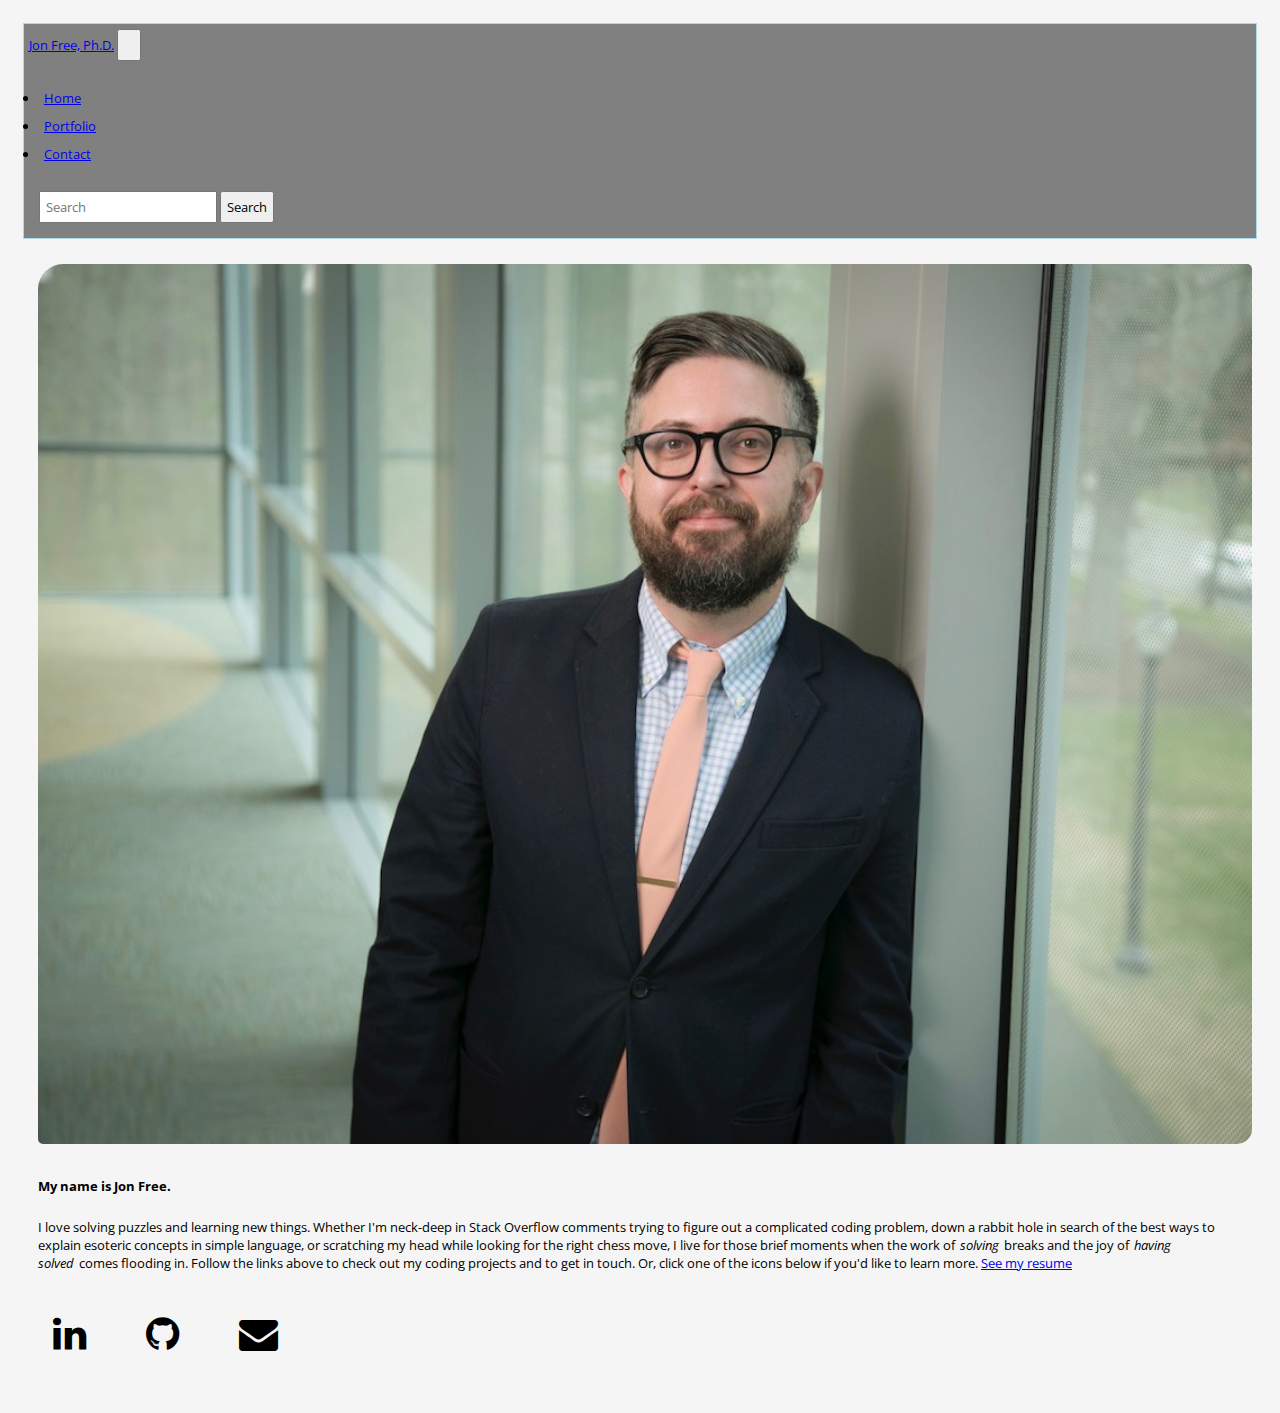
<file: index.html>
<!DOCTYPE html>
<html lang="en">
<head>
    <meta charset="UTF-8">
    <meta name="viewport" content="width=device-width, initial-scale=1.0">

    <title>Jon Free, Ph.D.</title>

    <!-- Bootstrap CSS -->
    <link rel="stylesheet" href="https://cdn.jsdelivr.net/npm/bootstrap@4.5.3/dist/css/bootstrap.min.css" integrity="sha384-TX8t27EcRE3e/ihU7zmQxVncDAy5uIKz4rEkgIXeMed4M0jlfIDPvg6uqKI2xXr2" crossorigin="anonymous">
    
    <!-- My CSS -->
    <link rel="stylesheet" href="style.css">

    <!-- Google fonts -->
    <link rel="preconnect" href="https://fonts.gstatic.com">
    <link href="https://fonts.googleapis.com/css2?family=Open+Sans:wght@300&display=swap" rel="stylesheet">

    <!-- Social media icon library -->
    <link rel="stylesheet" href="https://cdnjs.cloudflare.com/ajax/libs/font-awesome/4.7.0/css/font-awesome.min.css"> 
</head>

<header>    
  <!-- Navigation bar -->
  <nav class="navbar navbar-expand-lg navbar-light bg-light">
    <a class="navbar-brand" href="#">Jon Free, Ph.D.</a>
    <button class="navbar-toggler" type="button" data-toggle="collapse" data-target="#navbarSupportedContent" aria-controls="navbarSupportedContent" aria-expanded="false" aria-label="Toggle navigation">
      <span class="navbar-toggler-icon"></span>
    </button>
  
    <section class="collapse navbar-collapse" id="navbarSupportedContent">
      <ul class="navbar-nav mr-auto">
        <li class="nav-item active">
          <a class="nav-link" href="index.html">Home <span class="sr-only">(current)</span></a>
        </li>
        
        <li class="nav-item">
          <a class="nav-link" href="portfolio.html">Portfolio</a>
        </li>

        <li class="nav-item">
          <a class="nav-link" href="contact.html">Contact</a>
        </li>

      </ul>
      <form class="form-inline my-2 my-lg-0">
        <input class="form-control mr-sm-2" type="search" placeholder="Search" aria-label="Search">
        <button class="btn btn-outline-success my-2 my-sm-0" type="submit">Search</button>
      </form>
    </section>
  </nav>
</header>

<main class="container">
      <!-- First row -->
      <section class="row">
        <section class="col-md-6">
          <img src="headshot.jpg" alt="A picture of me smiling in a suit, standing next to a long row of windows.">
        </section>

        <section class="col-md-6">
         <h1>My name is Jon Free.</h1>
         
          <p>I love solving puzzles and learning new things. Whether I'm neck-deep in Stack Overflow comments trying to figure out a complicated coding problem, down a rabbit hole in search of the best ways to explain esoteric concepts in simple language, or scratching my head while looking for the right chess move, I live for those brief moments when the work of<i>solving</i>breaks and the joy of<i>having solved</i>comes flooding in. Follow the links above to check out my coding projects and to get in touch. Or, click one of the icons below if you'd like to learn more. <a href="Resume.pdf">See my resume</a></p>
          
           <!-- Connect icons -->
          <a href="https://www.linkedin.com/in/jon-free-334352a4/" class="fa fa-linkedin fa-3x"></a>
          <a href="https://github.com/freejonm" class="fa fa-github fa-3x"></a>
          <a href="mailto:freejonm@gmail.com" class="fa fa-envelope fa-3x"></a>
    
        </section>
      </section>

    <!-- Bootstrap scripts -->
    <script src="https://code.jquery.com/jquery-3.5.1.slim.min.js" integrity="sha384-DfXdz2htPH0lsSSs5nCTpuj/zy4C+OGpamoFVy38MVBnE+IbbVYUew+OrCXaRkfj" crossorigin="anonymous"></script>
    <script src="https://cdn.jsdelivr.net/npm/bootstrap@4.5.3/dist/js/bootstrap.bundle.min.js" integrity="sha384-ho+j7jyWK8fNQe+A12Hb8AhRq26LrZ/JpcUGGOn+Y7RsweNrtN/tE3MoK7ZeZDyx" crossorigin="anonymous"></script>    
    </main>

</html>
</file>
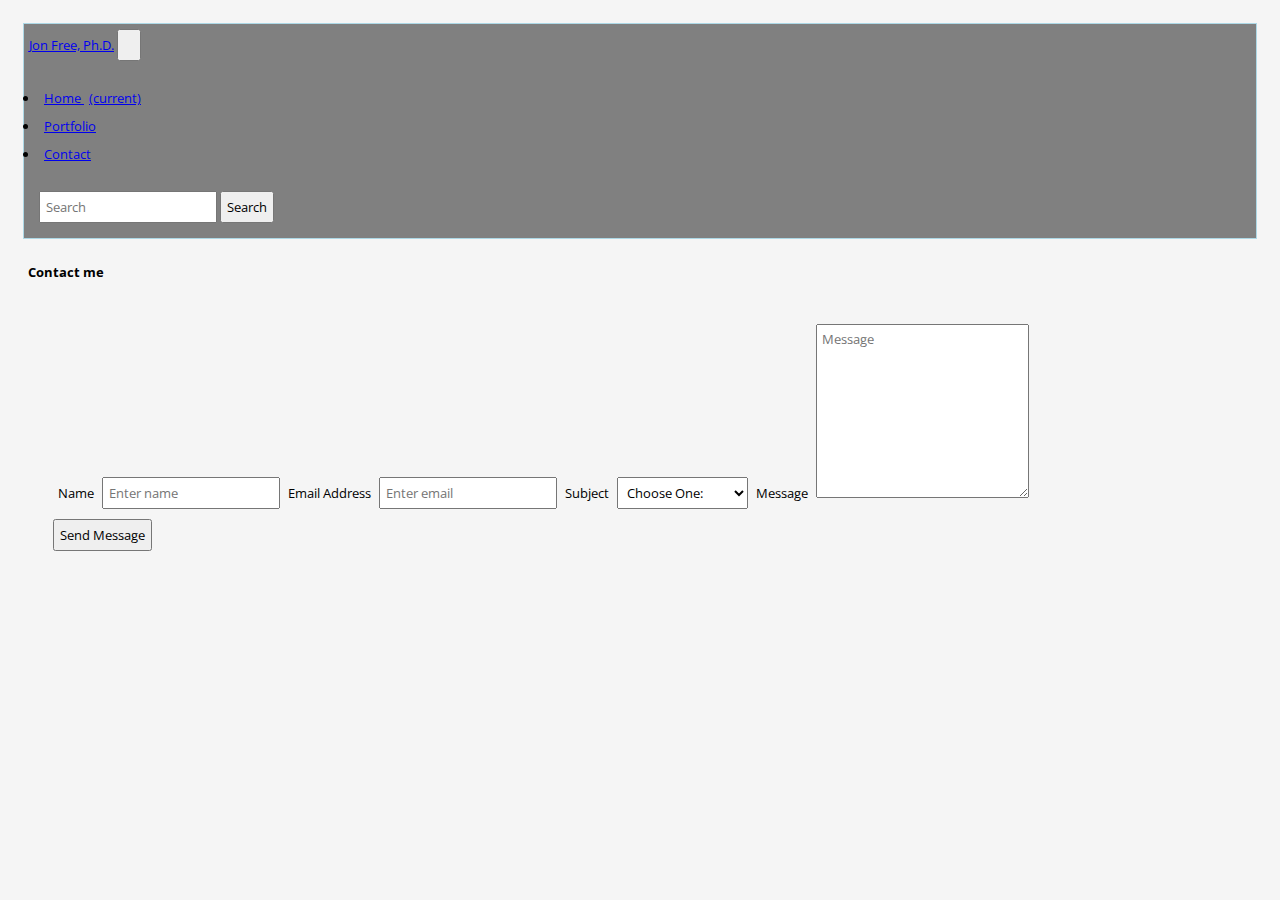
<file: contact.html>
<!DOCTYPE html>
<html lang="en">
<head>
    <meta charset="UTF-8">
    <meta name="viewport" content="width=device-width, initial-scale=1.0">

    <title>Jon Free, Ph.D.</title>

    <!-- Bootstrap CSS -->
   
    <link rel="stylesheet" href="https://cdn.jsdelivr.net/npm/bootstrap@4.5.3/dist/css/bootstrap.min.css" integrity="sha384-TX8t27EcRE3e/ihU7zmQxVncDAy5uIKz4rEkgIXeMed4M0jlfIDPvg6uqKI2xXr2" crossorigin="anonymous">
  

    <!-- My CSS -->
    <link rel="stylesheet" href="style.css">

    <!-- Google fonts -->
    <link rel="preconnect" href="https://fonts.gstatic.com">
    <link href="https://fonts.googleapis.com/css2?family=Open+Sans:wght@300&display=swap" rel="stylesheet">
</head>

<header>
    <!-- Navigation bar -->
    <nav class="navbar navbar-expand-lg navbar-light bg-light">
        <a class="navbar-brand" href="index.html">Jon Free, Ph.D.</a>
        <button class="navbar-toggler" type="button" data-toggle="collapse" data-target="#navbarSupportedContent" aria-controls="navbarSupportedContent" aria-expanded="false" aria-label="Toggle navigation">
      <span class="navbar-toggler-icon"></span>
        </button>
  
     <section class="collapse navbar-collapse" id="navbarSupportedContent">
      <ul class="navbar-nav mr-auto">
        <li class="nav-item active">
          <a class="nav-link" href="index.html">Home <span class="sr-only">(current)</span></a>
        </li>
        
        <li class="nav-item">
          <a class="nav-link" href="portfolio.html">Portfolio</a>
        </li>

        <li class="nav-item">
          <a class="nav-link" href="contact.html">Contact</a>
        </li>
      </ul>
      <form class="form-inline my-2 my-lg-0">
        <input class="form-control mr-sm-2" type="search" placeholder="Search" aria-label="Search">
        <button class="btn btn-outline-success my-2 my-sm-0" type="submit">Search</button>
      </form>
     </section>
    </nav>
</header>

<main class="container">
    <!-- Contact me form -->
    <h1>Contact me</h1>
        <section class="row">
            <section class="col-md-12">
                <section class="well well-sm">
                    <form>
                      <section class="row">
                        <section class="col-md-12">
                                <label for="name">Name</label>
                                  <input type="text" class="form-control" id="name" placeholder="Enter name" required="required">
                                <label for="email">Email Address</label>
                                  <input type="email" class="form-control" id="email" placeholder="Enter email" required="required">
                                <label for="subject">Subject</label>
                                  <select id="subject" name="subject" class="form-control" required="required">
                                    <option value="" selected="">Choose One:</option>
                                    <option value="service">Hi, how are you?</option>
                                  </select>
                                <label for="message">Message</label>
                                  <textarea name="message" id="message" class="form-control" rows="9" cols="25" required="required"
                                    placeholder="Message"></textarea>
                        </section>
                        <section class="col-md-12">
                            <button type="submit" class="btn btn-primary pull-right" id="btnContactUs">
                                Send Message</button>
                        </section>
                      </section>
                    </form>
                </section>
            </section>
        </section>
    
    
    <!-- Bootstrap scripts -->
    <script src="https://code.jquery.com/jquery-3.5.1.slim.min.js" integrity="sha384-DfXdz2htPH0lsSSs5nCTpuj/zy4C+OGpamoFVy38MVBnE+IbbVYUew+OrCXaRkfj" crossorigin="anonymous"></script>
    <script src="https://cdn.jsdelivr.net/npm/bootstrap@4.5.3/dist/js/bootstrap.bundle.min.js" integrity="sha384-ho+j7jyWK8fNQe+A12Hb8AhRq26LrZ/JpcUGGOn+Y7RsweNrtN/tE3MoK7ZeZDyx" crossorigin="anonymous"></script>    
</main>

</html>
</file>
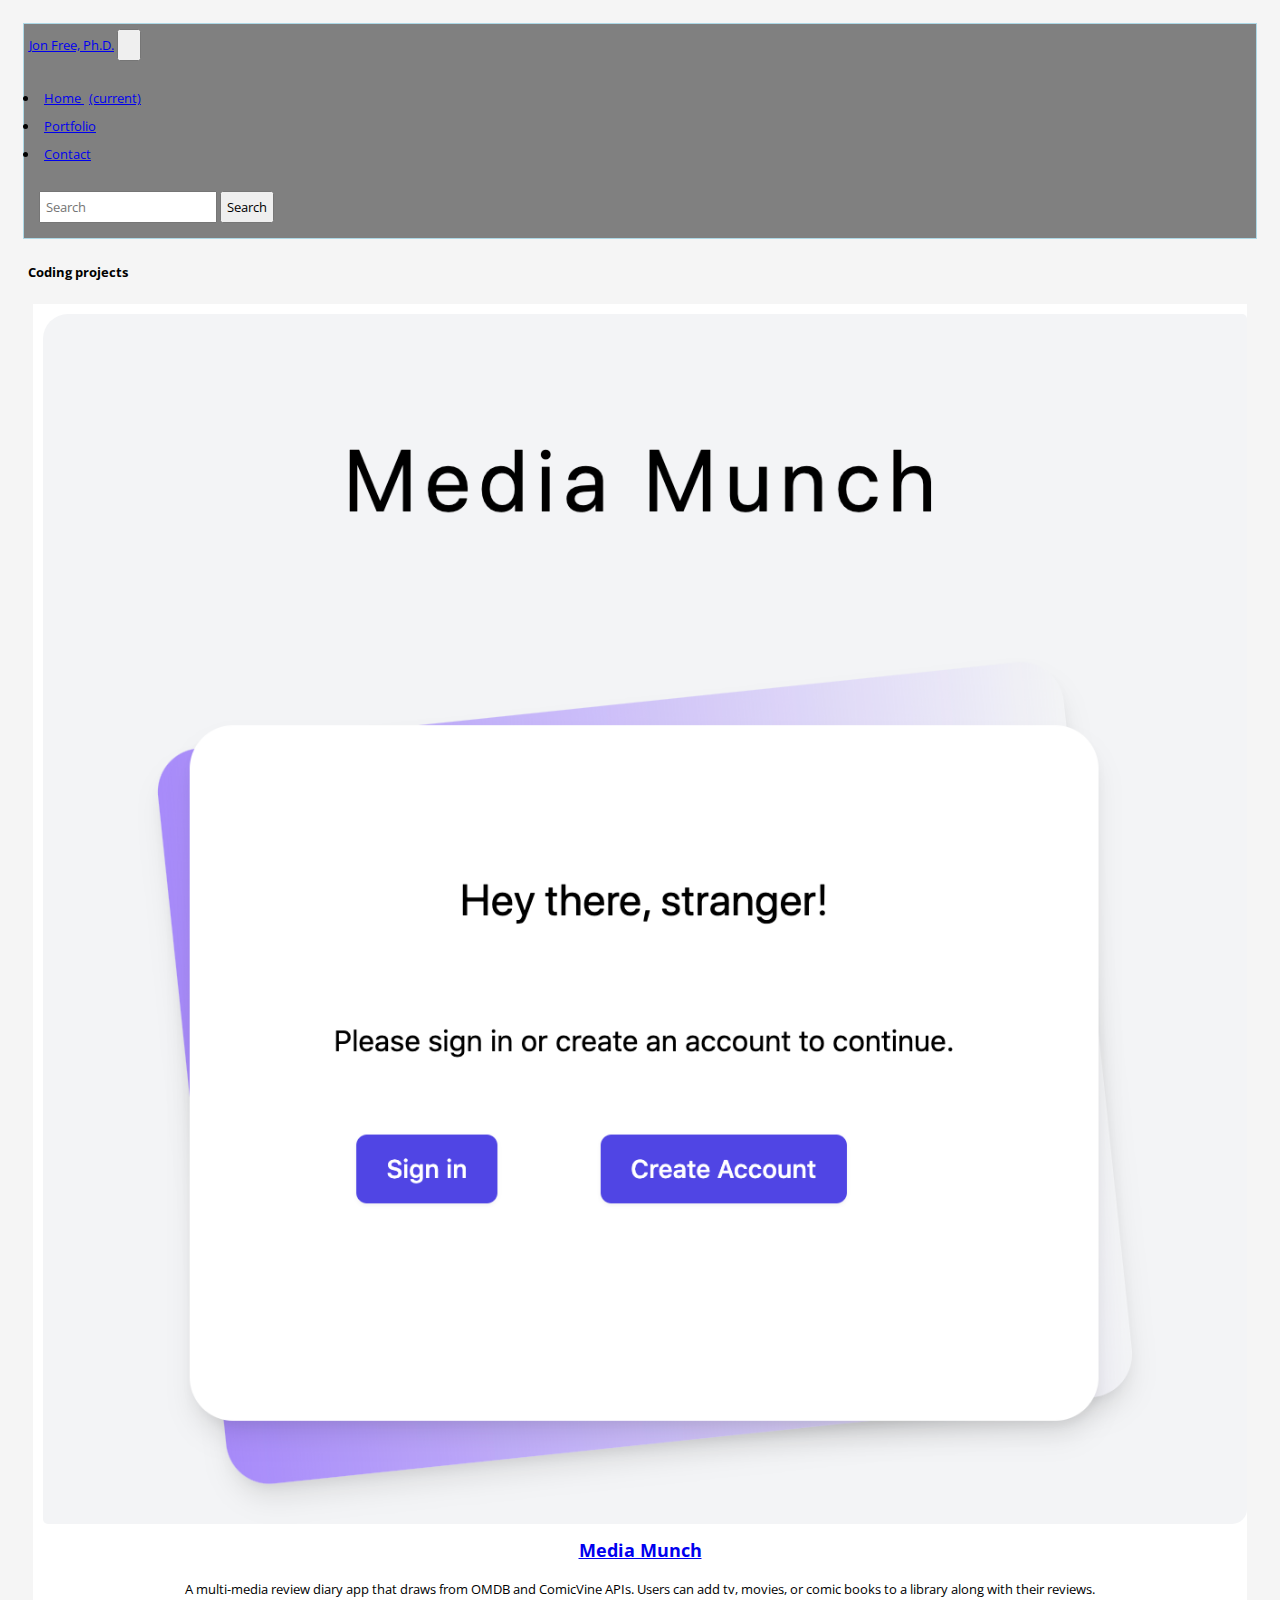
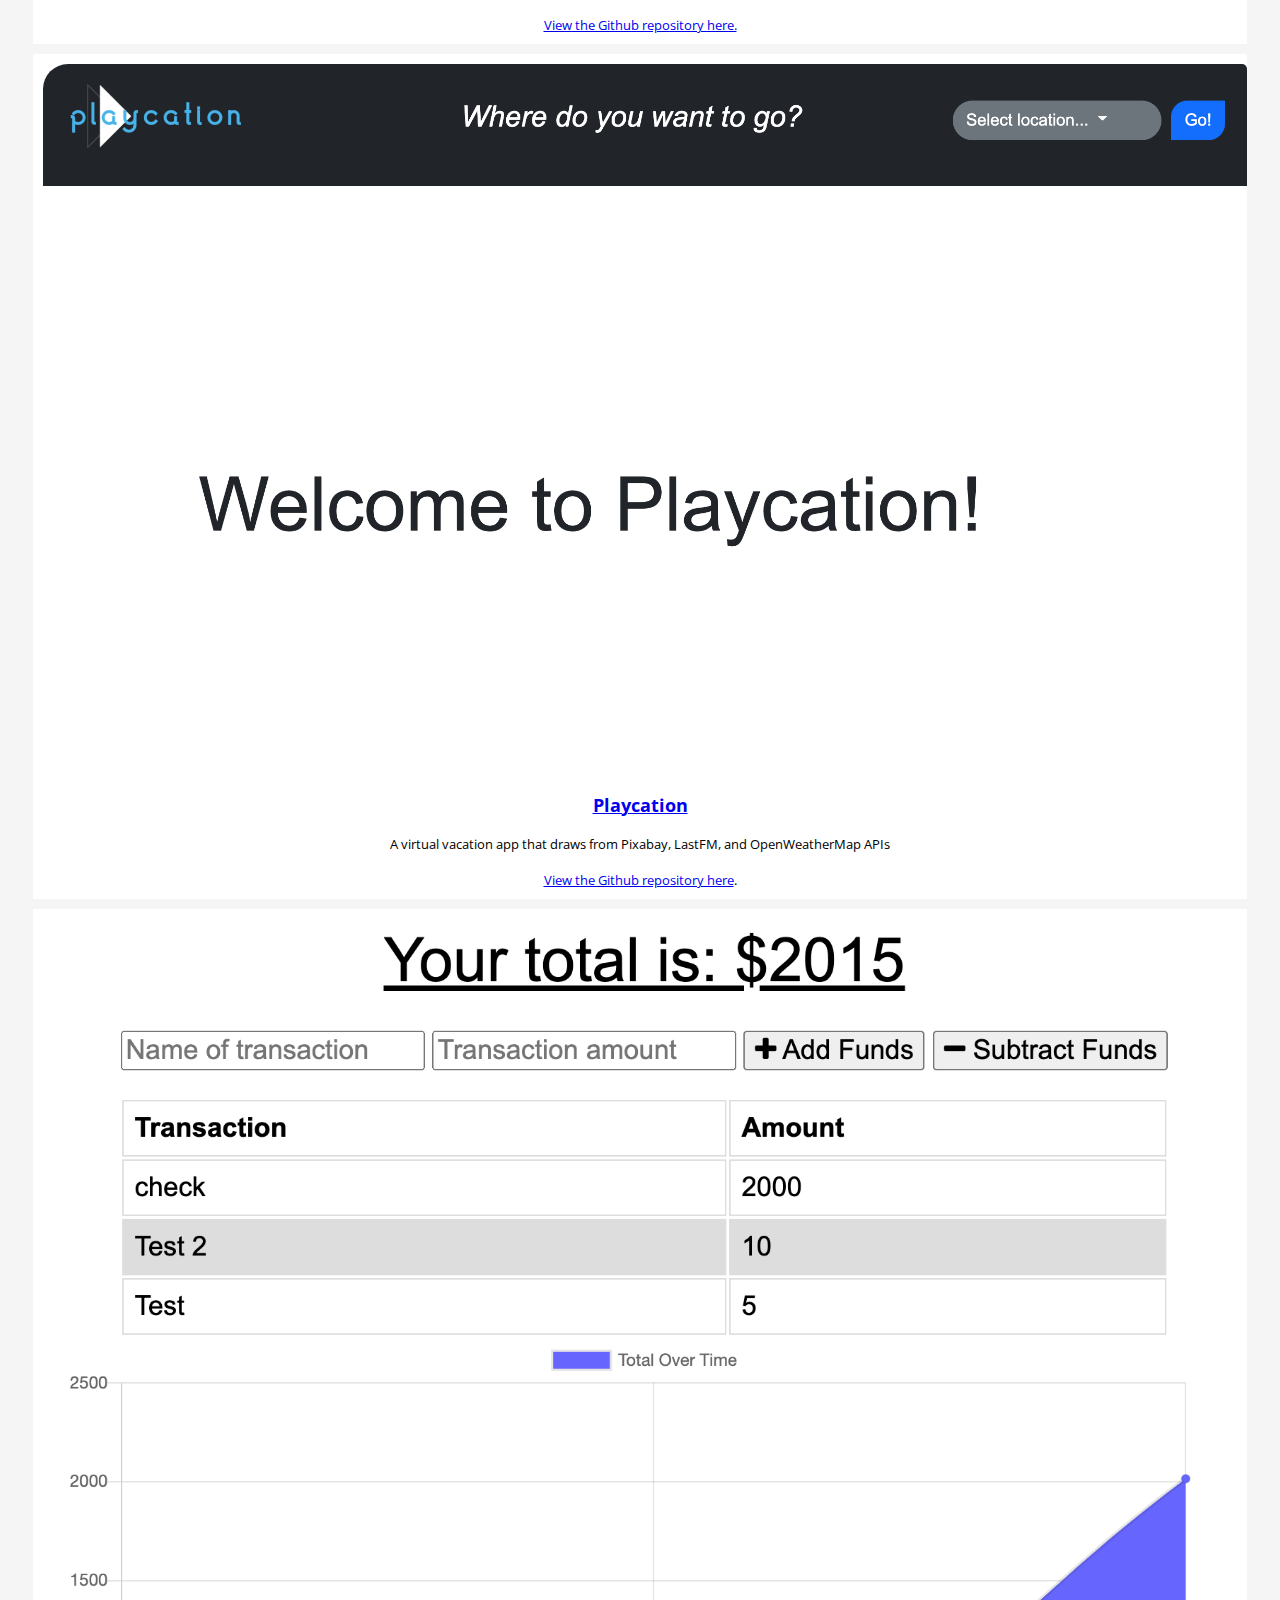
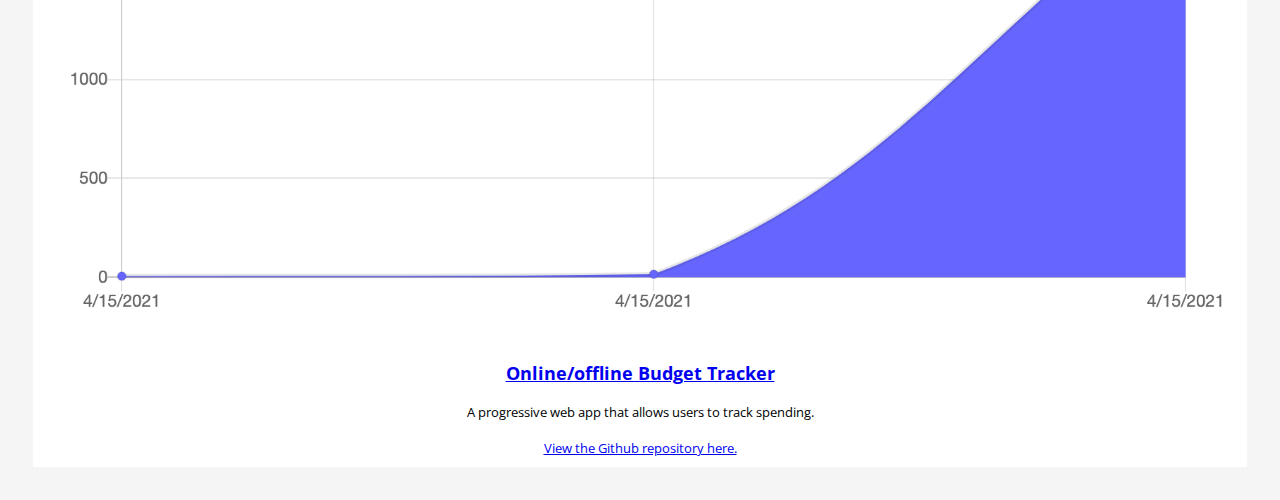
<file: portfolio.html>
<!DOCTYPE html>
<html lang="en">
<head>
    <meta charset="UTF-8">
    <meta name="viewport" content="width=device-width, initial-scale=1.0">

    <title>Jon Free, Ph.D.</title>

    <!-- Bootstrap CSS -->
    <link rel="stylesheet" href="https://cdn.jsdelivr.net/npm/bootstrap@4.5.3/dist/css/bootstrap.min.css" integrity="sha384-TX8t27EcRE3e/ihU7zmQxVncDAy5uIKz4rEkgIXeMed4M0jlfIDPvg6uqKI2xXr2" crossorigin="anonymous">
    
    <!-- My CSS -->
    <link rel="stylesheet" href="style.css">

    <!-- Google fonts -->
    <link rel="preconnect" href="https://fonts.gstatic.com">
    <link href="https://fonts.googleapis.com/css2?family=Open+Sans:wght@300&display=swap" rel="stylesheet">
</head>

<header>
   <!-- Navigation bar -->
   <nav class="navbar navbar-expand-lg navbar-light bg-light">
    <a class="navbar-brand" href="index.html">Jon Free, Ph.D.</a>
    <button class="navbar-toggler" type="button" data-toggle="collapse" data-target="#navbarSupportedContent" aria-controls="navbarSupportedContent" aria-expanded="false" aria-label="Toggle navigation">
      <span class="navbar-toggler-icon"></span>
    </button>
  
    <section class="collapse navbar-collapse" id="navbarSupportedContent">
      <ul class="navbar-nav mr-auto">
        <li class="nav-item active">
          <a class="nav-link" href="index.html">Home <span class="sr-only">(current)</span></a>
        </li>
        
        <li class="nav-item">
          <a class="nav-link" href="portfolio.html">Portfolio</a>
        </li>

        <li class="nav-item">
          <a class="nav-link" href="contact.html">Contact</a>
        </li>

      </ul>
      <form class="form-inline my-2 my-lg-0">
        <input class="form-control mr-sm-2" type="search" placeholder="Search" aria-label="Search">
        <button class="btn btn-outline-success my-2 my-sm-0" type="submit">Search</button>
      </form>
    </section>
  </nav>
</header>

<main class="container">

  
    <h1>Coding projects</h1>

   
      <section class="row">
        <section class="col-md-4">
          <section class="card">
            <img class="card-img-top" src="mmscrenshot.png" alt="Card image cap">
          <section class="card-body">
            <a class="card-title" href="https://media-munch.herokuapp.com/">Media Munch</a>
            <p class="card-text">A multi-media review diary app that draws from OMDB and ComicVine APIs. Users can add tv, movies, or comic books to a library along with their reviews.</p>
            <a class="card-text" href="https://github.com/chrisrisseler/project2">View the Github repository here.</a>
          </section>
        </section>
      </section>

        <section class="col-md-4">
          <section class="card">
            <img class="card-img-top" src="pcscreenshot.png" alt="Card image cap">
            <section class="card-body">
              <a class="card-title"href="https://stanleymcoy.github.io/team5-project1/">Playcation</a></h5>
              <p class="card-text">A virtual vacation app that draws from Pixabay, LastFM, and OpenWeatherMap APIs</p>
              <a href="https://github.com/stanleymcoy/team5-project1">View the Github repository here</a>.
            </section>
          </section> 
        </section> 

        <section class="col-md-4">
            <section class="card">
              <img class="card-img-top" src="bscreenshot.png" alt="Card image cap">
              <section class="card-body">
                <a class="card-title" href="https://budget-tracker87.herokuapp.com/">Online/offline Budget Tracker</a>
                <p class="card-text">A progressive web app that allows users to track spending.</p>
                <a href="https://github.com/freejonm/budgettracker">View the Github repository here.</a>
              </section>
            </section> 
          </section> 
      </section>

   
    
    <!-- Bootstrap scripts -->
    <script src="https://code.jquery.com/jquery-3.5.1.slim.min.js" integrity="sha384-DfXdz2htPH0lsSSs5nCTpuj/zy4C+OGpamoFVy38MVBnE+IbbVYUew+OrCXaRkfj" crossorigin="anonymous"></script>
    <script src="https://cdn.jsdelivr.net/npm/bootstrap@4.5.3/dist/js/bootstrap.bundle.min.js" integrity="sha384-ho+j7jyWK8fNQe+A12Hb8AhRq26LrZ/JpcUGGOn+Y7RsweNrtN/tE3MoK7ZeZDyx" crossorigin="anonymous"></script>    
</main>

</html>
</file>
<file: style.css>
*{
    padding: 5px;
    font-family: 'Open Sans', sans-serif;
    font-size: small;
}

body{
    background-color: whitesmoke;
}
img{
    width: 100%;
    height: auto;
    border-radius: 30px 10px 20px 10px;
}

a{
    padding: 0px;
}

nav {
    background-color: grey;
    border: 1px solid lightblue;
}

.fa{
  padding: 20px;
  width: 50px;
  height: 50px;
  align-content: center;
  text-decoration: none;
  color: black;
}

.fa:hover{
    color: blue;
    transform: scale(1.2);
    transition: 100ms;
}

footer{
    align-content: center; 
}

.card {
    text-align: center;
    height: 100%;
    background-color: white;
}
.card-title {
    font-size: large;
    font-weight: bolder;
    margin: 5px;
}
</file>
